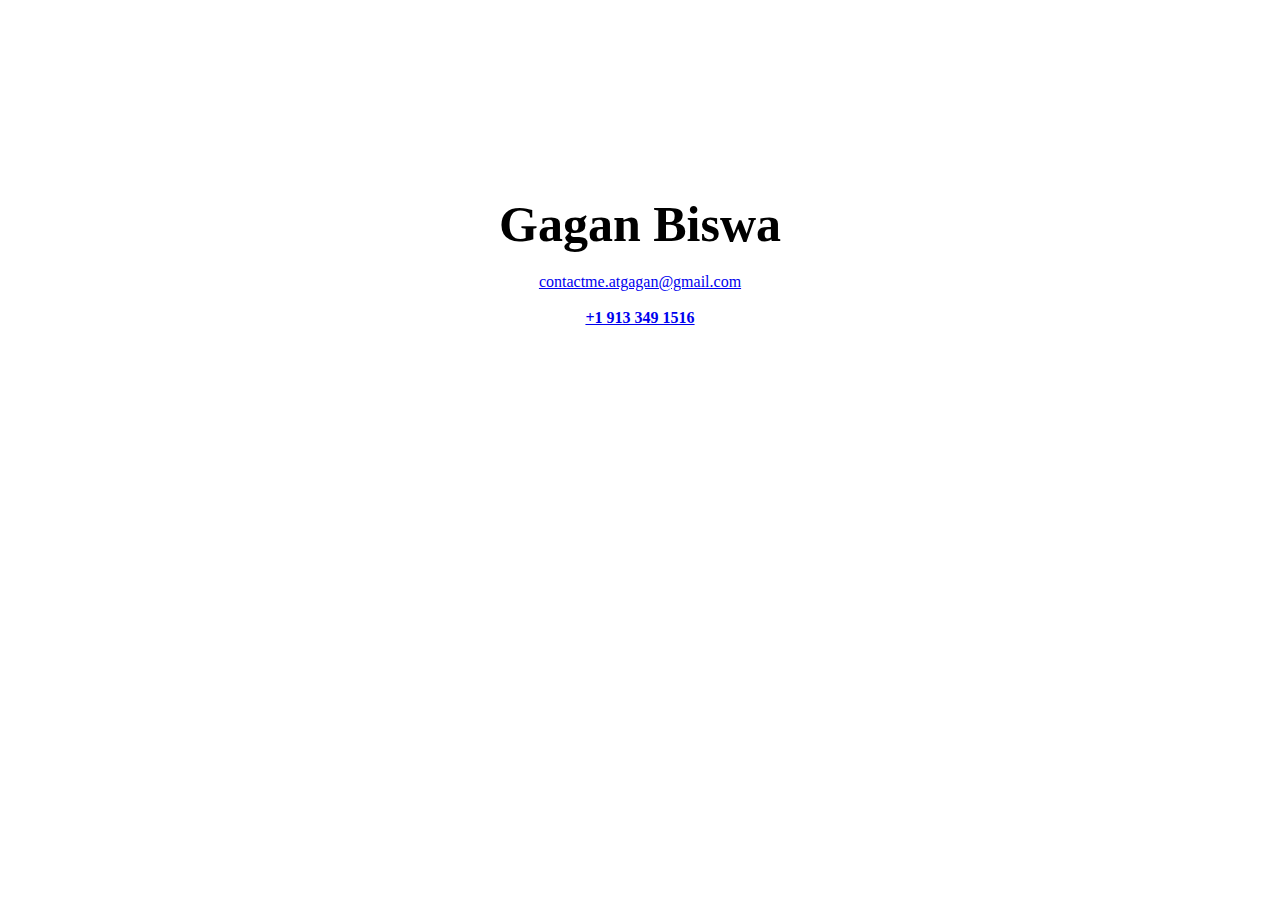
<file: index.html>
<!DOCTYPE html>
<html lang="en">
<head>
    <meta charset="UTF-8">
    <meta name="viewport" content="width=device-width, initial-scale=1.0">
    <title>About Me</title>
    <link rel="stylesheet" href="style.css">
    <link rel="icon" type="image/x-icon" href="/cutey.png">
</head>
<body>
    <center><p><b>Gagan Biswa</b></p></center>
    <center><a href="mailto:contactme.atgagan@gmail.com">contactme.atgagan@gmail.com</a></center>
    <br>
    <center><a href="tel:913-349-1516"><b>+1 913 349 1516</b></a></center>
</body>
</html>
</file>
<file: style.css>
p{
  color: #000;
  font-size: 50px;
  margin-top: 195px;
  margin-bottom: 20px;;
}
</file>
